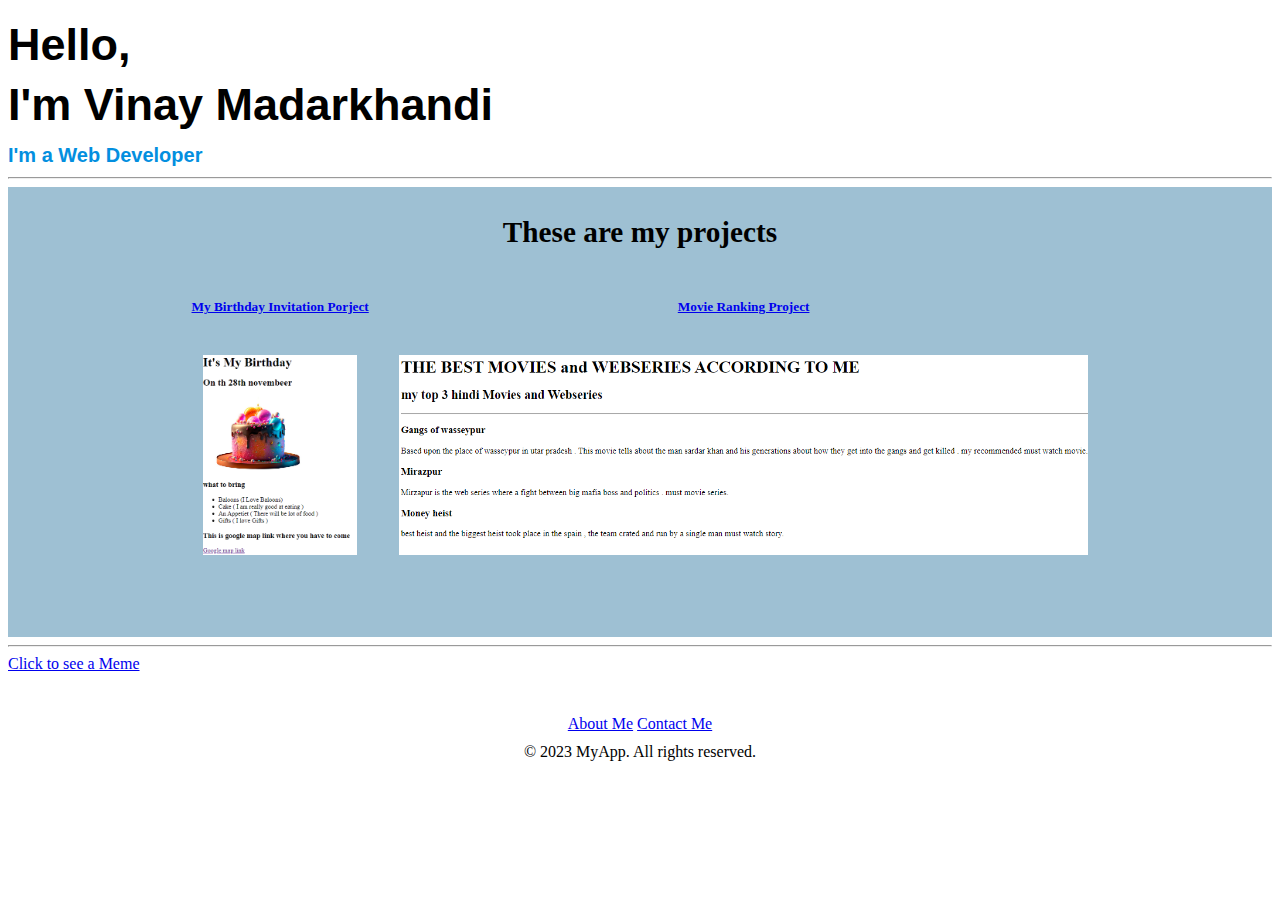
<file: index.html>
<!DOCTYPE html>
<html lang="en">
<head>
    <meta charset="UTF-8">
    <link rel="stylesheet" href="style.css">
    <title>Vinay's Portfolio</title>
</head>

<body>
    <div class="intro">
        <h1 class="header">Hello,</h1>
        <h1 class="header">I'm Vinay Madarkhandi </h1>
        <h2 class="work">I'm a Web Developer</h2>
    </div>
    
    <hr>

    <div class="projects">
        <div class="project-title">
            <h3>These are my projects </h3>
        </div>
        <div class="display-project">
            <div class="project-element">
                <h5><a href="./public/birthday-invite.html" draggable="true">My Birthday Invitation Porject</a></h5> <br>
                <img src="./assets/images/my project 1.png" alt="my birthday project picture" height="200"/>
            </div>
            <div class="project-element">
                <h5><a href="./public/movie-ranking.html" draggable="true">Movie Ranking Project</a></h5><br>
                <img src="./assets/images/My poject 2.png" alt="my movie ranking project picture" height="200">
            </div>
        </div>
        
    </div>

        <hr>
    <div>
        <a href="./public/meme.html">Click to see a Meme</a>
    </div>

    <footer>
        <div class="nav">
            <a href="./public/about.html" draggable="true">About Me</a>
            <a href="./public/contact.html" draggable="true">Contact Me</a>
        </div>
            

                © 2023 MyApp. All rights reserved.
    </footer>

</body>
</html>
</file>
<file: style.css>
.header{
    font-size: 45px;
    font-family:'Segoe UI', Tahoma, Geneva, Verdana, sans-serif;
    line-height: 30px;
}

.work{
    font-size: 20px;
    font-family: Verdana, Geneva, Tahoma, sans-serif;
    line-height: 10px;
    color: rgb(3, 143, 223);
}

footer{
    display: flex;
    flex-direction: column;
    height: 10vh;
    gap: 10px;
    justify-content: center;
    align-items: center;
    padding: 20px;
}

.projects{
    width: 100%;
    height: 50vh;
    background-color: rgba(115, 163, 191, 0.689);;
    display: flex;
    flex-direction: column;
}

.project-title{
    width: 100%;
    height: 10vh;
    text-align: center;
    font-size: 25px;
    font-family:fantasy;
}

.project-element{
    text-align: center;
    
}

.display-project{
    display: flex;
    align-items: center;
    justify-content: center;
    gap: 30px;
}
</file>
